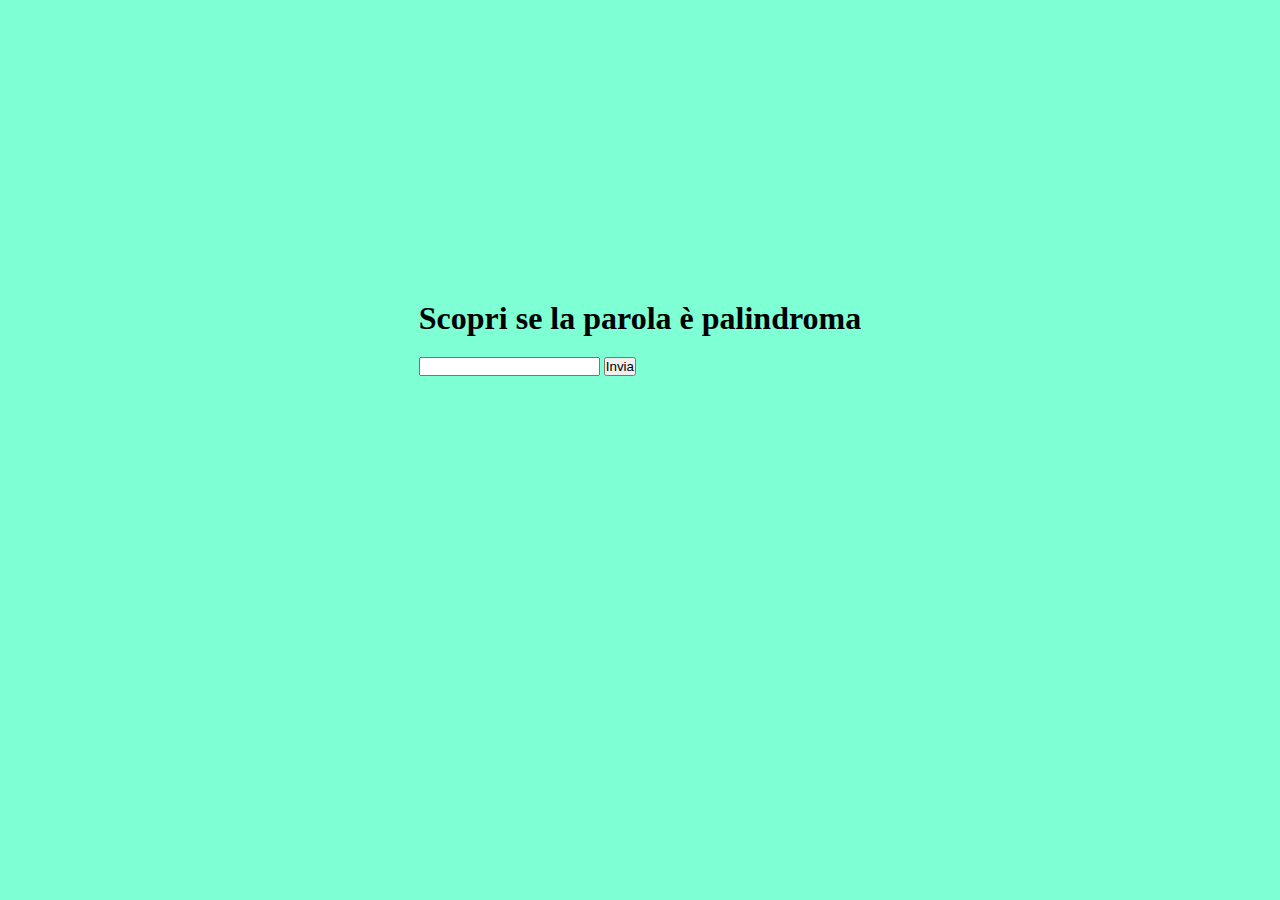
<file: palindroma/index.html>
<!DOCTYPE html>
<html lang="en">
<head>
    <meta charset="UTF-8">
    <meta name="viewport" content="width=device-width, initial-scale=1.0">
    <link rel="stylesheet" href="css/style.css">
    <title>palindroma</title>
</head>
<body>
    <div class="container">
        <div>
            <h1>Scopri se la parola è palindroma</h1>
            <div class="input_button">
               <input id="input" type="text">
               <button id="button">Invia</button>
            </div>

            <h1 id="risultato"></h1>

        </div>
        

    </div>

    <script type="text/javascript" src="js/script.js"></script>
</body>
</html>
</file>
<file: palindroma/css/style.css>
*{
    margin: 0;
    padding: 0;
    box-sizing: border-box;
}

body{
    background-color: aquamarine;
}

.container{
    display: flex;
    justify-content: center;
    margin-top: 300px;
}

.input_button{

    margin: 20px 0;

}

#risultato{
    color: red;
}
</file>
